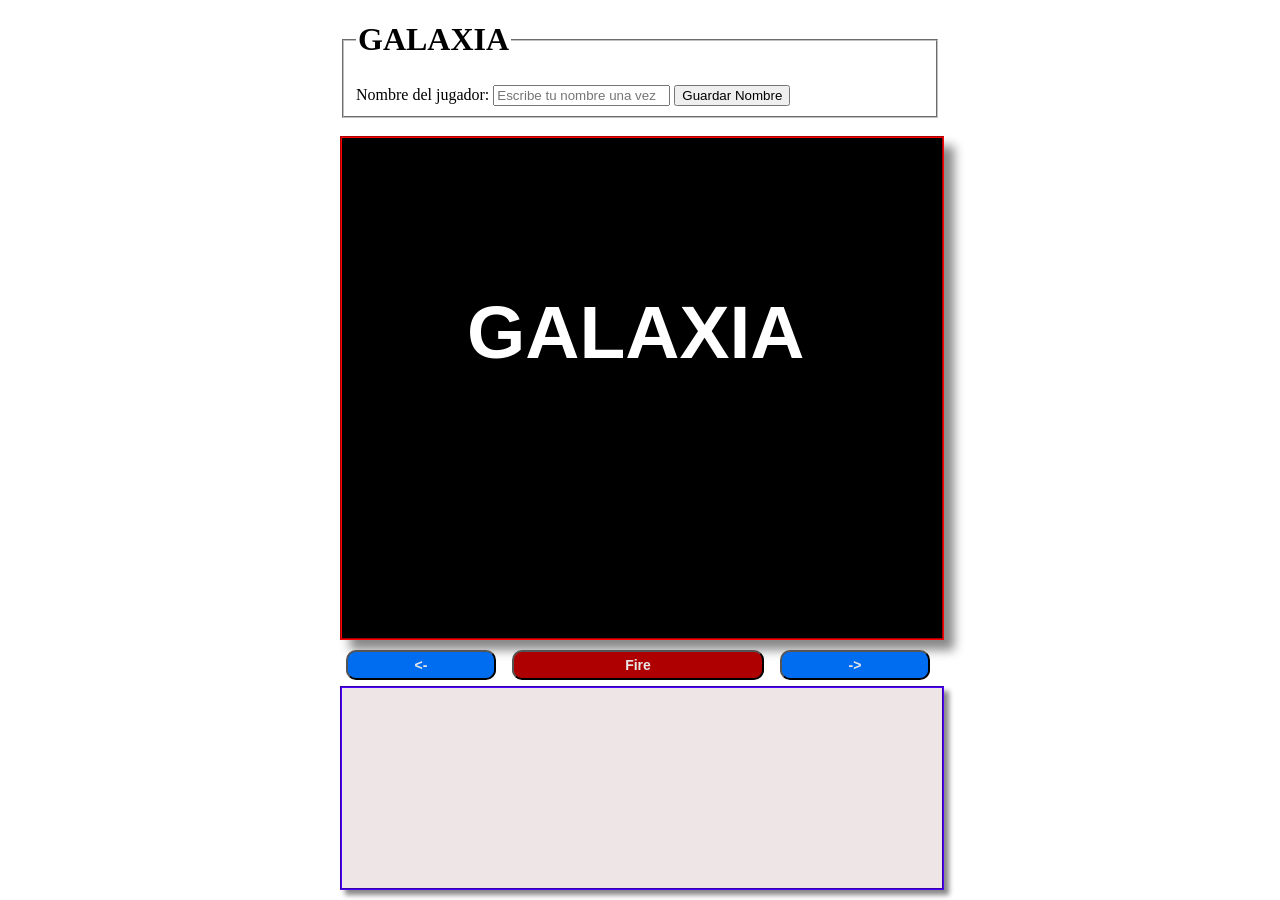
<file: index.html>
<!doctype html>
<html>
	<head>
		<meta charset="UTF-8">
		<link rel="stylesheet" href="estilos.css">
		<title>Galaxia</title>
		<script type="text/javascript" src="funciones.js"></script>
		<link rel="manifest" href="manifest.json">
		<script type="text/javascript" src="pwabuilder-sw.js"></script>
	</head>

	<body>
		<fieldset>
			<legend> <h1>GALAXIA</h1></legend>
			<form>
				<label for="nombre">Nombre del jugador:</label>
				<input type="text" id="nombre"  placeholder="Escribe tu nombre una vez">
				<button onclick="guardarNombre()" id="btn-guardar">Guardar Nombre</button>
					
			</form> 
		</fieldset> <br>
		<canvas id="miCanvas" width="600px" height="500px">
			Tu navegador no soporta CANVAS
		</canvas>
	 
		<div class="botonesDiv">
			<button class="botonesMover" onclick="verifica(true,37)">&lt;-</button>
			<button class="botonDisparo" onclick="verifica(true,32)">Fire</button>
			<button class="botonesMover" onclick="verifica(true,39)">-&gt;</button>
			<button class="botonReiniciar" onclick="reiniciar()">Jugar</button>
		</div>
		<canvas id="ranking" width="600px" height="200px">
			<div id="pantalla-tiempo-real">				
				<h2>Ranking en tiempo real</h2>
				<ul id="ranking-list"></ul>
					
			</div>
		</canvas>
	</body>		

</html>
</file>
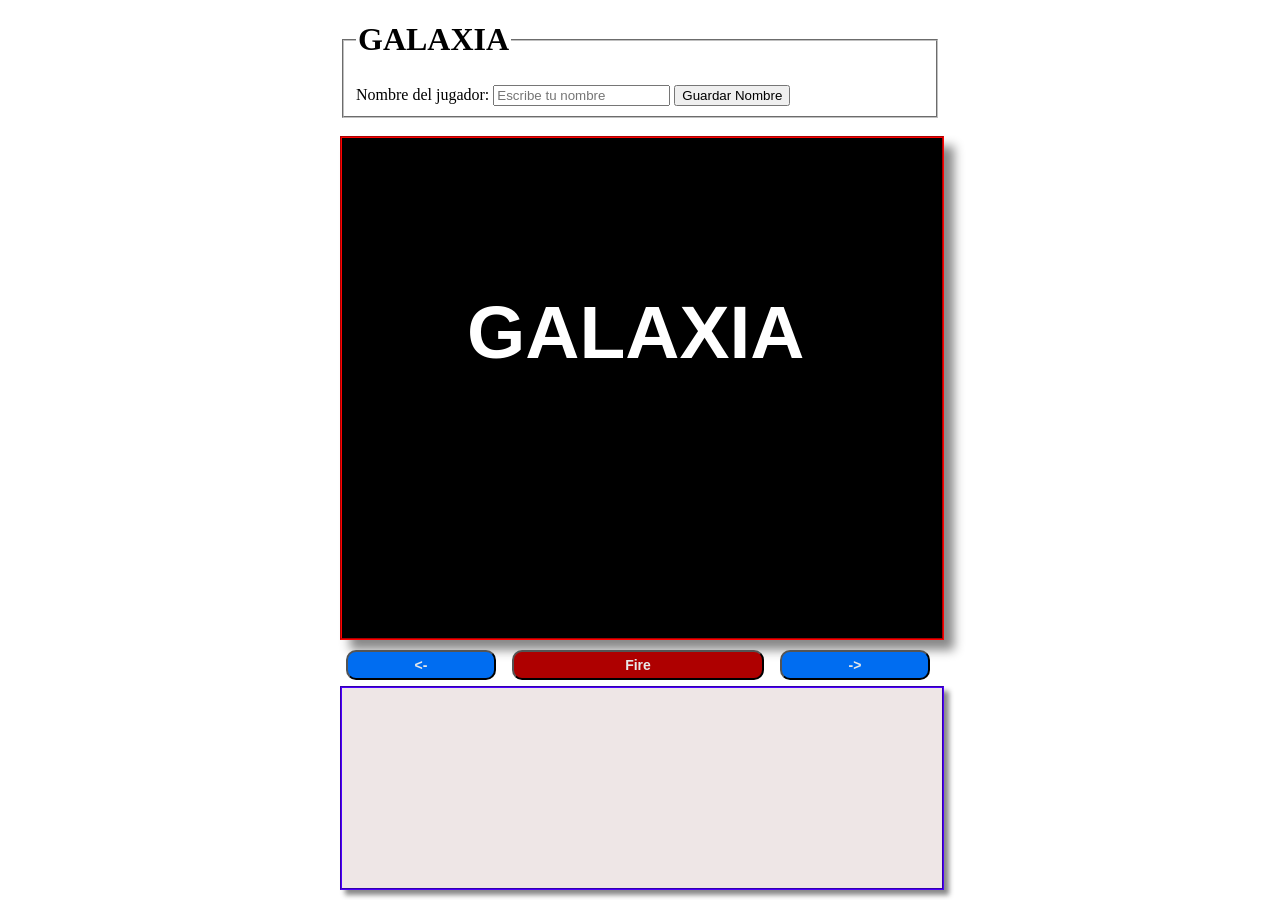
<file: canvasInvader.html>
<!doctype html>
<html>
	<head>
		<meta charset="UTF-8">
		<link rel="stylesheet" href="estilos.css">
		<title>Galaxia</title>
		<script type="text/javascript" src="funciones.js"></script>
		
	</head>
	<body>
		<fieldset>
			<legend> <h1>GALAXIA</h1></legend>
			<form>
				<label for="nombre">Nombre del jugador:</label>
				<input type="text" id="nombre"  placeholder="Escribe tu nombre">
				<button onclick="guardarNombre()" id="btn-guardar">Guardar Nombre</button>
					
			</form> 
		</fieldset> <br>
		<canvas id="miCanvas" width="600px" height="500px">
			Tu navegador no soporta CANVAS
		</canvas>
	 
		<div class="botonesDiv">
			<button class="botonesMover" onclick="verifica(true,37)">&lt;-</button>
			<button class="botonDisparo" onclick="verifica(true,32)">Fire</button>
			<button class="botonesMover" onclick="verifica(true,39)">-&gt;</button>
			<button class="botonReiniciar" onclick="reiniciar()">Jugar</button>
		</div>
		<canvas id="ranking" width="600px" height="200px">
			<div id="pantalla-tiempo-real">				
				<h2>Ranking en tiempo real</h2>
				<ul id="ranking-list"></ul>
					
			</div>
		</canvas>
	</body>		

</html>
</file>
<file: estilos.css>
body {
    width: 600px;
    margin: 0 auto;
}
h1 {
    text-align: center;
}
#miCanvas {
    border: groove 2px red;
    background: black;
    box-shadow: 10px 10px 10px #888888;
}
#ranking{
    border: groove 2px rgb(76, 0, 255);
    background: rgb(238, 230, 230);
    box-shadow: 5px 5px 5px #888888;
}
.botonesMover{
    color: #e8e8e8;
    background-color: #006df1;
    border-radius: 10px;
    height: 30px;
    width: 25%;
    margin: 1%;
    font-size: 14px;
    font-weight: bold;
}
.botonDisparo{
    color: #e8e8e8;
    background-color: #ae0000;
    border-radius: 10px;
    height: 30px;
    width: 42%;
    margin: 1%;
    font-size: 14px;
    font-weight: bold;
}
.botonReiniciar{
    color: #e8e8e8;
    background-color: #169300;
    border-radius: 10px;
    height: 30px;
    width: 25%;
    margin: 1% auto;
    font-size: 14px;
    font-weight: bold;
    display: none;
}
</file>
